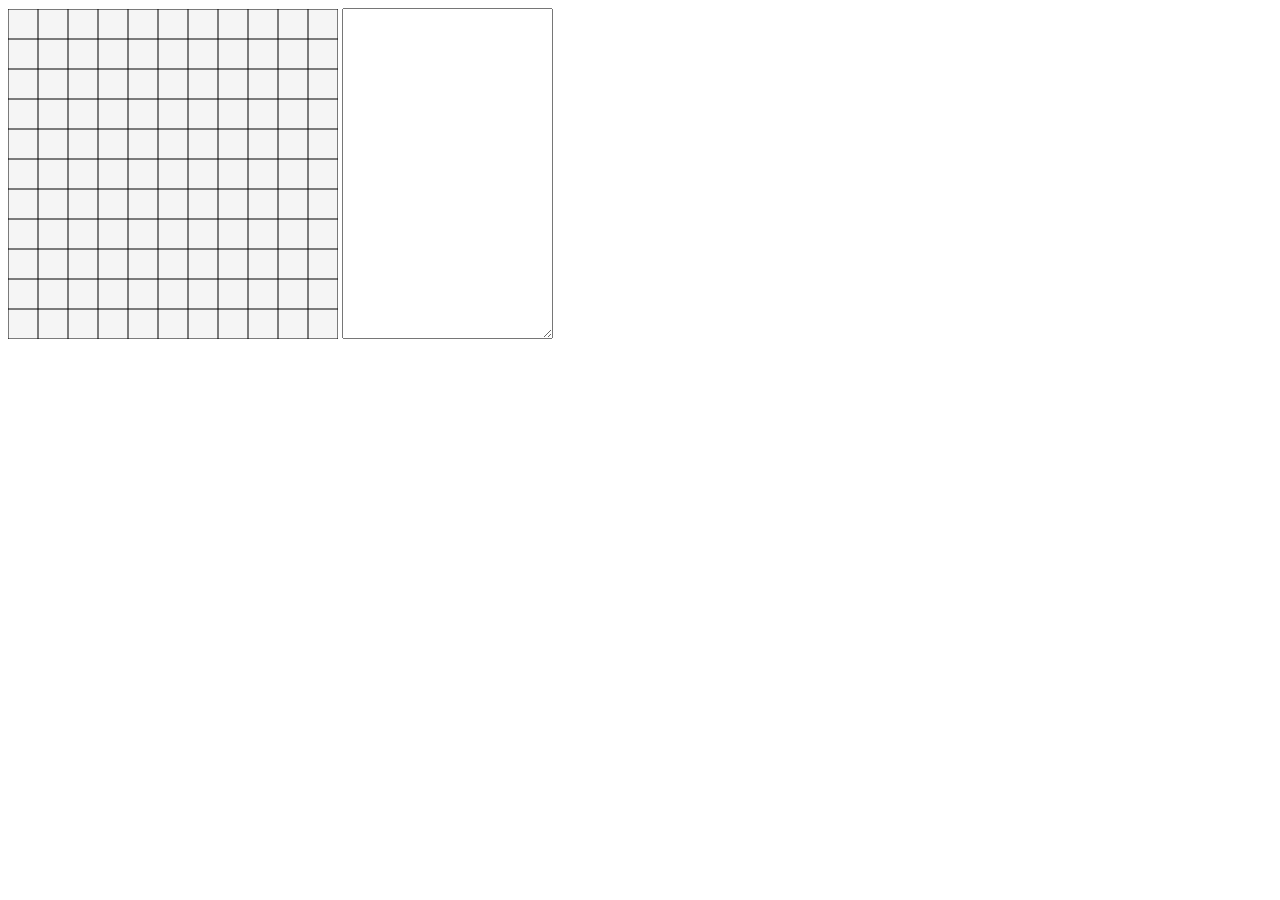
<file: mazecreate.html>
<!DOCTYPE html>
<html>
  <head>
    <title>Editor de Labirinto</title>
    <style>
textarea{
  width: 205px;
  height: 325px;
}
    </style>
  </head>
  <body>
<canvas id="myCanvas" width="330" height="330"></canvas>
<textarea id="showdata"></textarea>
  </body>
<script>

const canvas = document.getElementById("myCanvas");
const ctx = canvas.getContext("2d");
const textarea = document.getElementById("showdata");
const personimg = document.createElement('img');
personimg.src="imgs/person.png";
const person = {px:0,py:0,dx:0,dy:1,ag:0};//personagem, posição e direção que está virado
const numRows = 11;
const numCols = 11;
const cellSize = canvas.width / numCols;
//Cria um array para armazenar as cores de cada célula do grid
let gridColors = new Array(numRows);
for (let i = 0; i < numRows; i++) {
  gridColors[i] = new Array(numCols);
  for (let j = 0; j < numCols; j++) {
    gridColors[i][j] = 0;
  }
}


//desenha gride no tabuleiro
function drawGrid(){
    ctx.fillStyle = "#f5f5f5";
    ctx.fillRect(0, 0, canvas.width, canvas.height);
    ctx.strokeStyle = "#000000";
    ctx.lineWidth = 1;
    // Desenha as linhas horizontais do grid
  for (let y = 0; y <= canvas.height; y += cellSize) {
    ctx.beginPath();
    ctx.moveTo(0, y);
    ctx.lineTo(canvas.width, y);
    ctx.stroke();
  }
    // Desenha as linhas verticais do grid
  for (let x = 0; x <= canvas.width; x += cellSize) {
    ctx.beginPath();
    ctx.moveTo(x, 0);
    ctx.lineTo(x, canvas.height);
    ctx.stroke();
  }
}
//imprime personagem no tabuleiro
function drawPerson(){
    const px = (canvas.width/2)+(cellSize*person.px)-(personimg.width/2);
    const py = (canvas.height/2)-(cellSize*person.py)-(personimg.height/2);
    const cx = (canvas.width/2)+(cellSize*person.px);
    const cy = (canvas.height/2)-(cellSize*person.py);
    ctx.translate(cx,cy);
    ctx.rotate(person.ag);
    ctx.translate(-cx,-cy);
    ctx.drawImage(personimg,px,py);
    ctx.translate(cx,cy);
    ctx.rotate(-person.ag);
    ctx.translate(-cx,-cy);
    return {px,py};
}

function drawCell(){
// Desenha o grid com todas as células em suas respectivas cores
  let gcolor;
  for (let i = 0; i < numRows; i++) {
    for (let j = 0; j < numCols; j++) {
      gcolor = gridColors[i][j];
      if (gcolor === 0) ctx.fillStyle = "#f5f5f5";//pista
      if (gcolor === 1) ctx.fillStyle = "#202020";//parede
      if (gcolor === 2) ctx.fillStyle = "#f5f520";//chegada
      ctx.fillRect(j * cellSize+1, i * cellSize+1, cellSize-2, cellSize-2);
    }
  }  
}
// Adiciona um listener de eventos de clique ao elemento canvas
canvas.addEventListener("click", function(event) {
  // Calcula a posição da célula clicada no grid
  const rect = canvas.getBoundingClientRect();
  const x = event.clientX - rect.left;
  const y = event.clientY - rect.top;
  const col = Math.floor(x / cellSize);
  const row = Math.floor(y / cellSize);
  let gcolor;
  // Muda a cor da célula correspondente
  if (gridColors[row][col] === 0) {
    gridColors[row][col] = 1;
  } else if (gridColors[row][col] === 1) {
    gridColors[row][col] = 2;
  } else {
    gridColors[row][col] = 0;
  }
  // Redesenha a célula com a nova cor
  gcolor = gridColors[row][col];
  if (gcolor === 0) ctx.fillStyle = "#f5f5f5";//pista
  if (gcolor === 1) ctx.fillStyle = "#202020";//parede
  if (gcolor === 2) ctx.fillStyle = "#f5f520";//chegada
  ctx.fillRect(col * cellSize+1, row * cellSize+1, cellSize-2, cellSize-2);
  textarea.innerHTML = JSON.stringify(gridColors);
});

drawGrid();
document.addEventListener('click',drawPerson);
drawCell();
const mazes = []

</script>
</html>
</file>
